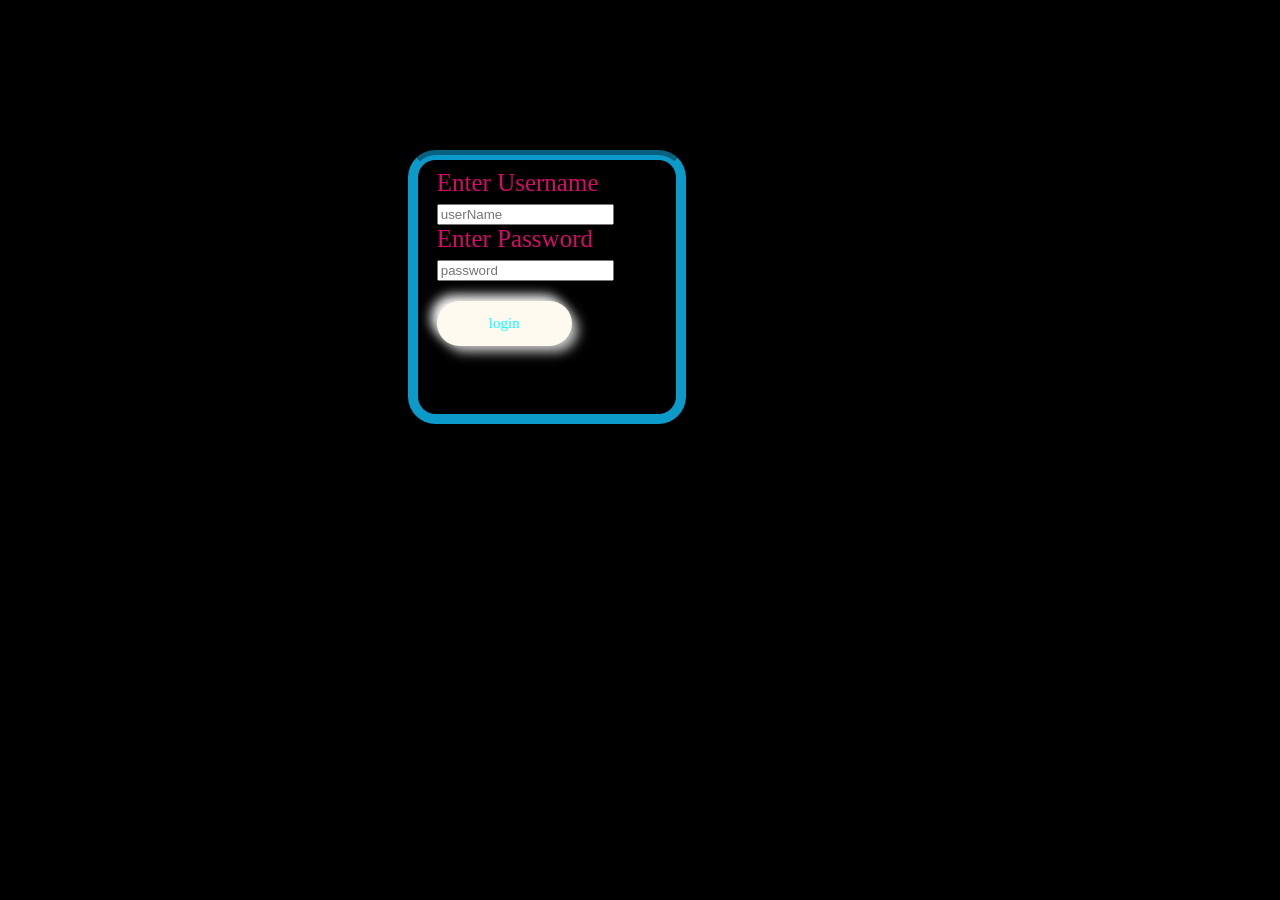
<file: index.html>
<!DOCTYPE html>
<html lang="en">
    <head>
        <title>

        </title>
        <link rel="stylesheet"href="practice2.css">
    </head>
    <body>
        <fieldset class="one">
        <div class="container">
            <form id="myForm"method="post"name="form_my">
                <div class="name_user">
                    <label for="userName">Enter Username</label><br>
                <input type="text"id="userName"placeholder="userName">
                    
                </div>
                
                <div class="password_user">
                    <label for="password_user">Enter Password</label><br>
                <input type="password"id="password_user"placeholder="password">
                </div>
                <input type="button"onclick="login ()"id="submit"value="login">
            </form>
            <p id="text_show"></p>
        </div>
        
    </fieldset>
    
    
        
    </body>
    <script src="plant_care.js"></script>
</html>
</file>
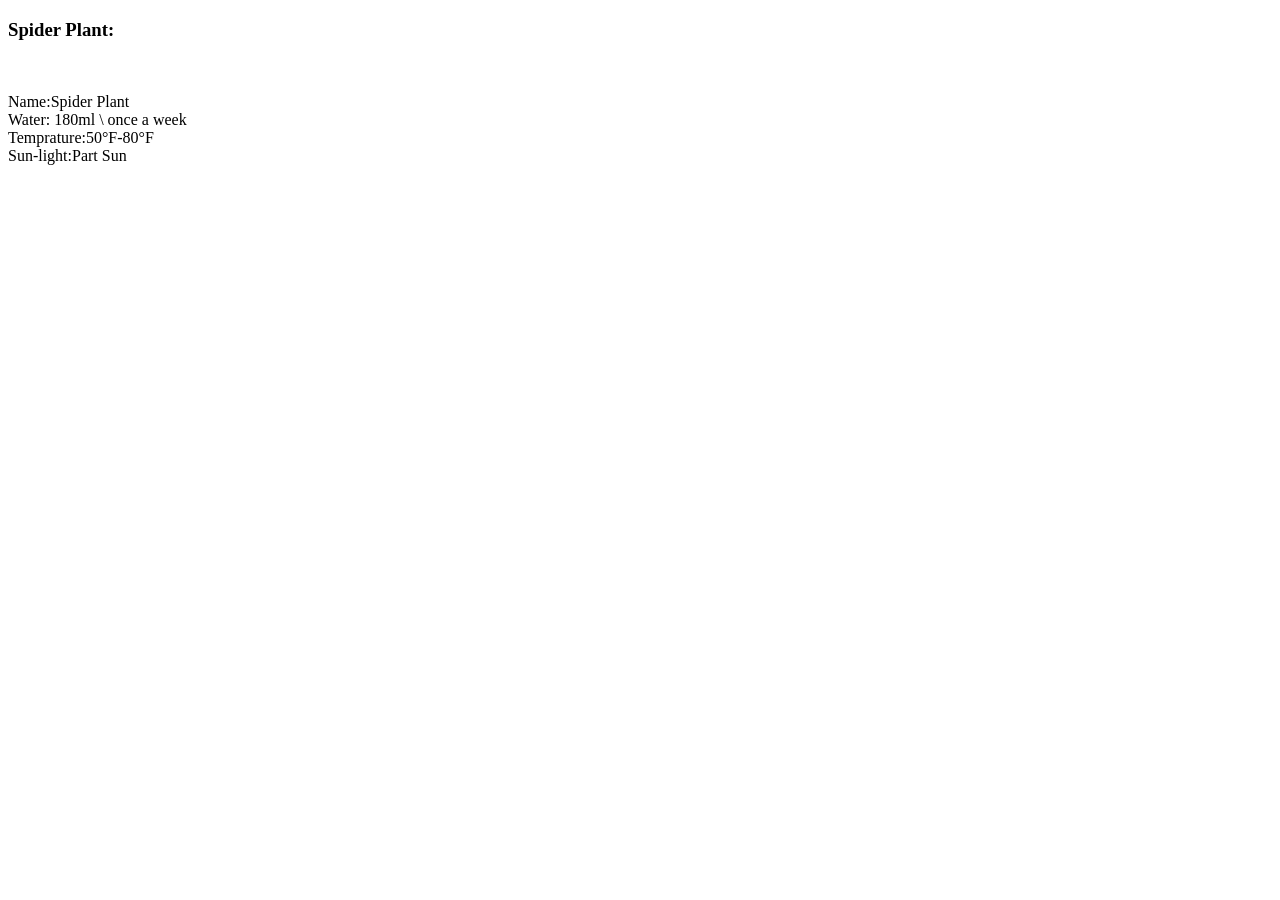
<file: plantcarereminder1.html>
<!DOCTYPE html>
<html lang="en">
<head>
    <meta charset="UTF-8">
    <meta name="viewport" content="width=device-width, initial-scale=1.0">
    <title>Document</title>
</head>
<body>
    <h3>Spider Plant:</h3><br>
    <p id="par">Name:Spider Plant<br>
        Water: 180ml \ once a week<br>
    Temprature:50°F-80°F<br>
Sun-light:Part Sun</p>
</body>
</html>
</file>
<file: practice2.css>
.one{
     background-image:url("https://img.freepik.com/free-vector/background-realistic-abstract-technology-particle_23-2148431735.jpg?w=826&t=st=1723008311~exp=1723008911~hmac=a070d62d81973b64abaced940ddd6f1a3c5f8f26fb5b3b7564f9fc7a19e2d3a6");
     height:230px;
     width:220px;
     margin-left:400px;
     border-radius:10%;
     color:rgb(212, 11, 105);
     font-size:25px;
     border:10px rgba(14, 174, 227, 0.889) solid;
     border-top-style:groove;
     margin-top: 150px;
     -webkit-border-radius:10%;
     -moz-border-radius:10%;
     -ms-border-radius:10%;
     -o-border-radius:10%;
}
#submit{
    margin-top:20px;
    height:2em;
    width:7em;
    border-radius:10%;
    color:aqua;
    background-color: floralwhite;
    font-size: large;
   
}
#submit{
    width:9em;
    height:3em;
    border-radius:30em;
    font-size:15px;
    font-family:inherite;
    border:none;
    position:relative;
    overflow: hidden;
       z-index:1;
    box-shadow:6px 6px 12px #c5c5c5,-6px -6px 12px #ffffff;
}

body{
    background-color: black;
}
#text_show{
    color:red;
}
</file>
